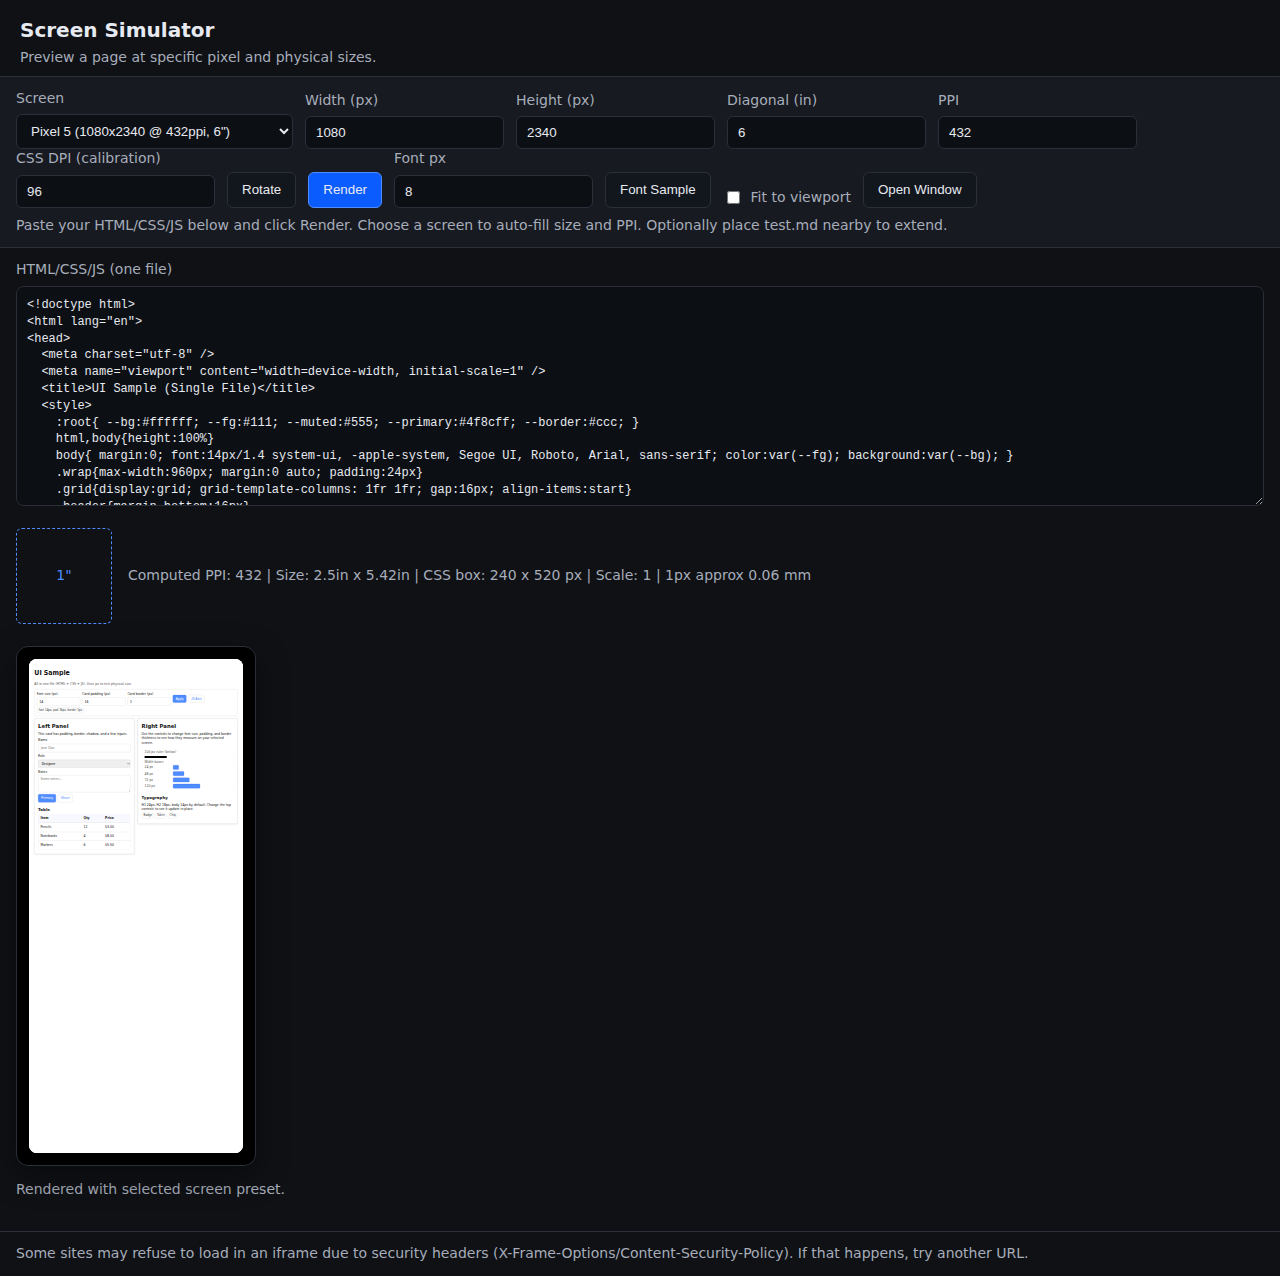
<file: index.html>
<!doctype html>
<html lang="en">
  <head>
    <meta charset="utf-8" />
    <meta name="viewport" content="width=device-width, initial-scale=1" />
    <title>Screen Simulator</title>
    <link rel="stylesheet" href="styles.css" />
  </head>
  <body>
    <header class="header">
      <h1>Screen Simulator</h1>
      <p class="sub">Preview a page at specific pixel and physical sizes.</p>
    </header>

    <section class="controls">
      <div class="row">
        <label>
          Screen
          <select id="presetSelect">
            <option value="">-- Select a screen --</option>
          </select>
        </label>
        <label>
          Width (px)
          <input id="widthPx" type="number" min="1" value="1080" />
        </label>
        <label>
          Height (px)
          <input id="heightPx" type="number" min="1" value="1920" />
        </label>
        <label>
          Diagonal (in)
          <input id="diagIn" type="number" min="0" step="0.01" placeholder="optional" />
        </label>
        <label>
          PPI
          <input id="ppi" type="number" min="1" step="0.1" placeholder="optional" />
        </label>
      </div>
      <div class="row">
        <label>
          CSS DPI (calibration)
          <input id="cssDpi" type="number" min="10" step="1" value="96" />
        </label>
        <button id="rotateBtn" type="button">Rotate</button>
        <button id="renderBtn" type="button" class="primary">Render</button>
        <label>
          Font px
          <input id="fontPx" type="number" min="1" step="1" value="8" />
        </label>
        <button id="fontBtn" type="button">Font Sample</button>
        <label class="checkbox">
          <input id="fitPreview" type="checkbox" /> Fit to viewport
        </label>
        <button id="openWinBtn" type="button">Open Window</button>
        
      </div>
      <div class="hint">
        Paste your HTML/CSS/JS below and click Render. Choose a screen to auto-fill size and PPI. Optionally place test.md nearby to extend.
      </div>
    </section>

    

    <section class="editor">
      <div class="editor-col">
        <label>HTML/CSS/JS (one file)
          <textarea id="codeInput" spellcheck="false" placeholder="<!doctype html>
<html>
  <head>
    <meta charset='utf-8'>
    <style>/* Your CSS here */</style>
    <script>/* Your JS here */</script>
  </head>
  <body>Paste your page here</body>
</html>"></textarea>
        </label>
      </div>
    </section>

    <section class="calibrate">
      <div class="ruler" aria-label="1 inch calibration box">
        1"
      </div>
      <div class="metrics" id="metrics"></div>
    </section>

    <section class="preview-wrap">
      <div id="frameOuter" class="frame-outer">
        <iframe id="previewFrame" title="Preview" sandbox="allow-scripts allow-forms allow-same-origin allow-pointer-lock allow-popups allow-modals"></iframe>
      </div>
      <div id="note" class="note"></div>
    </section>

    <footer class="footer">
      <div>
        Some sites may refuse to load in an iframe due to security headers (X-Frame-Options/Content-Security-Policy). If that happens, try another URL.
      </div>
    </footer>

    <script src="app.js"></script>
  </body>
  </html>
</file>
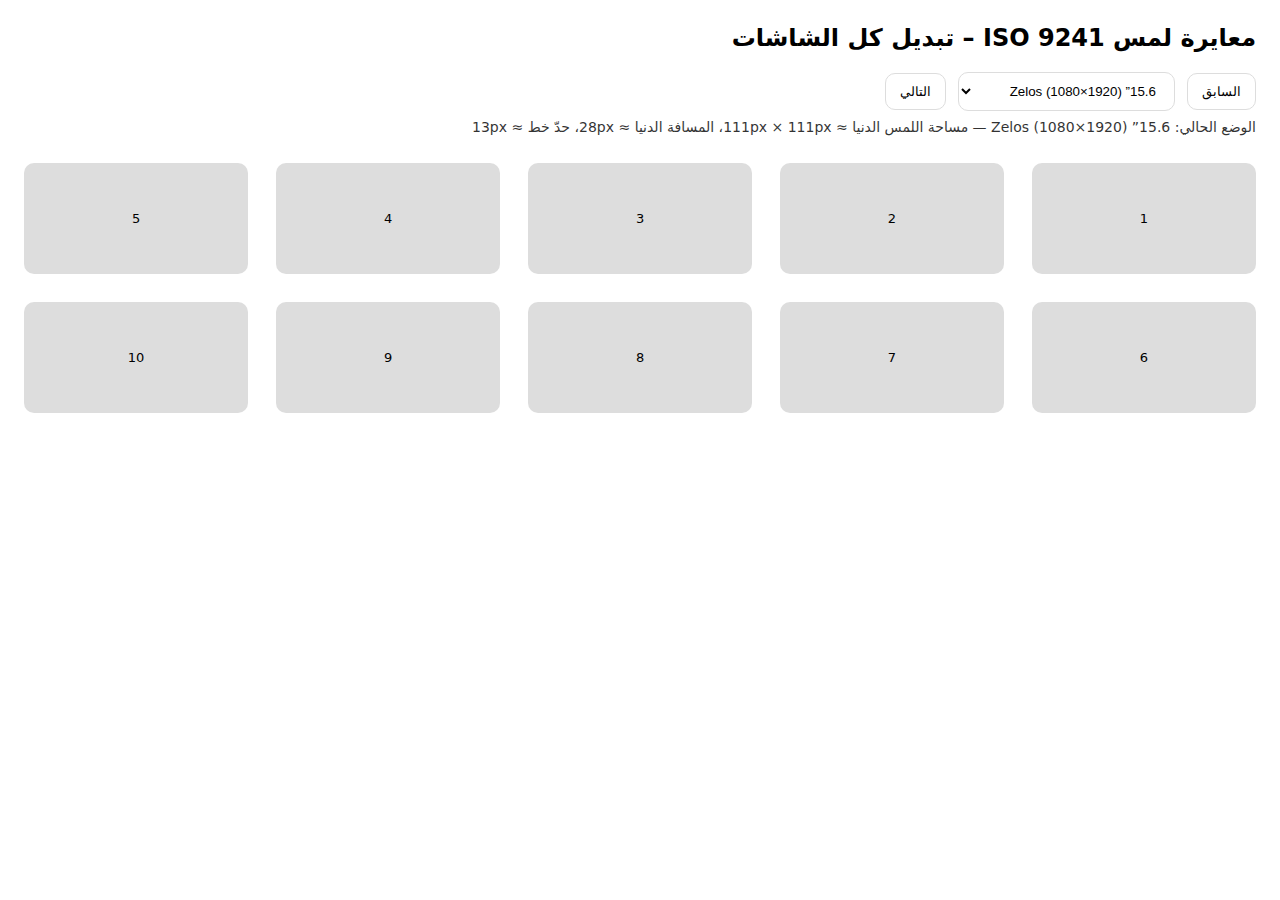
<file: .idea/test.html>
<!DOCTYPE html>
<html dir="rtl" lang="ar">
<head>
    <meta charset="UTF-8"/>
    <meta content="width=device-width, initial-scale=1.0" name="viewport"/>
    <title>ISO 9241 – كل الشاشات</title>
    <style>
        :root {
            --touch-mm: 20; /* مساحة لمس دنيا بالـ mm */
            --gap-mm: 5;    /* مسافة دنيا بالـ mm */
            --px-per-mm: 5.565px; /* افتراضي: 15.6" */
            --min-font-px: 13px;
        }

        /* 15.6" 1080x1920 */
        [data-model="zelos-15-6"] {
            --px-per-mm: 5.565px;
            --min-font-px: 13px;
        }

        /* 21.6" 1080x1920 */
        [data-model="pyramid-21-6"] {
            --px-per-mm: 4px;
            --min-font-px: 10px;
        }

        /* 22" 1080x1920 */
        [data-model="zelos-22"] {
            --px-per-mm: 4px; /* عملياً نفس 21.6" */
            --min-font-px: 10px;
        }

        /* 19" 1280x1024 */
        [data-model="mitra-19"] {
            --px-per-mm: 3.4px;
            --min-font-px: 8px;
        }

        /* 15" 1024x768 */
        [data-model="mitra-15"] {
            --px-per-mm: 3.4px; /* نفس 19" */
            --min-font-px: 8px;
        }

        /* شكل الواجهة */
        body {
            font-family: system-ui, sans-serif;
            margin: 24px;
        }

        .controls {
            display: flex;
            gap: 12px;
            align-items: center;
            flex-wrap: wrap
        }

        button, select {
            padding: 10px 14px;
            border: 1px solid #ddd;
            border-radius: 10px;
            background: #fff;
            cursor: pointer;
        }

        .status {
            margin-top: 8px;
            font-size: 14px;
            opacity: .8
        }

        .touch-grid {
            display: grid;
            grid-template-columns: repeat(5, auto);
            gap: calc(var(--gap-mm) * var(--px-per-mm));
            margin-top: 28px;
        }

        .touch-target {
            min-width: calc(var(--touch-mm) * var(--px-per-mm));
            min-height: calc(var(--touch-mm) * var(--px-per-mm));
            background: #ddd;
            border-radius: 10px;
            display: flex;
            align-items: center;
            justify-content: center;
            font-size: var(--min-font-px);
            line-height: 1.2;
            user-select: none;
            transition: all 0.3s ease;
        }
    </style>
</head>
<body data-model="zelos-15-6">
<h2>معايرة لمس ISO 9241 – تبديل كل الشاشات</h2>

<div class="controls">
    <button id="prevBtn">السابق</button>
    <select id="profileSelect">
        <option value="zelos-15-6">15.6” Zelos (1080×1920)</option>
        <option value="pyramid-21-6">21.6” Pyramid (1080×1920)</option>
        <option value="zelos-22">22” Zelos (1080×1920)</option>
        <option value="mitra-19">19” Mitra/Vana (1280×1024)</option>
        <option value="mitra-15">15” Mitra (1024×768)</option>
    </select>
    <button id="nextBtn">التالي</button>
</div>

<div class="status" id="statusText"></div>

<div class="touch-grid">
    <div class="touch-target">1</div>
    <div class="touch-target">2</div>
    <div class="touch-target">3</div>
    <div class="touch-target">4</div>
    <div class="touch-target">5</div>
    <div class="touch-target">6</div>
    <div class="touch-target">7</div>
    <div class="touch-target">8</div>
    <div class="touch-target">9</div>
    <div class="touch-target">10</div>
</div>

<script>
    const profiles = [
        {key: 'zelos-15-6', label: '15.6” Zelos (1080×1920)', pxPerMm: 5.565, minFont: 13},
        {key: 'pyramid-21-6', label: '21.6” Pyramid (1080×1920)', pxPerMm: 4.0, minFont: 10},
        {key: 'zelos-22', label: '22” Zelos (1080×1920)', pxPerMm: 4.0, minFont: 10},
        {key: 'mitra-19', label: '19” Mitra/Vana (1280×1024)', pxPerMm: 3.4, minFont: 8},
        {key: 'mitra-15', label: '15” Mitra (1024×768)', pxPerMm: 3.4, minFont: 8},
    ];

    const body = document.body;
    const sel = document.getElementById('profileSelect');
    const prev = document.getElementById('prevBtn');
    const next = document.getElementById('nextBtn');
    const status = document.getElementById('statusText');

    function applyProfile(key) {
        body.setAttribute('data-model', key);
        sel.value = key;

        const p = profiles.find(x => x.key === key);
        const touchPx = Math.round(p.pxPerMm * 20);  // 20mm
        const gapPx = Math.round(p.pxPerMm * 5);     // 5mm
        status.textContent =
            `الوضع الحالي: ${p.label} — مساحة اللمس الدنيا ≈ ${touchPx}px × ${touchPx}px، المسافة الدنيا ≈ ${gapPx}px، حدّ خط ≈ ${p.minFont}px`;
    }

    sel.addEventListener('change', e => applyProfile(e.target.value));

    prev.addEventListener('click', () => {
        const i = profiles.findIndex(x => x.key === sel.value);
        const j = (i - 1 + profiles.length) % profiles.length;
        applyProfile(profiles[j].key);
    });

    next.addEventListener('click', () => {
        const i = profiles.findIndex(x => x.key === sel.value);
        const j = (i + 1) % profiles.length;
        applyProfile(profiles[j].key);
    });

    // بداية افتراضية
    applyProfile('zelos-15-6');
</script>
</body>
</html>
</file>
<file: styles.css>
:root {
  --bg: #0f1115;
  --fg: #e7eaf0;
  --muted: #a7adba;
  --accent: #4f8cff;
  --panel: #171a21;
  --border: #2a2f3a;
}

* { box-sizing: border-box; }
html, body { height: 100%; }
body {
  margin: 0;
  color: var(--fg);
  background: var(--bg);
  font: 14px/1.4 system-ui, -apple-system, Segoe UI, Roboto, "Helvetica Neue", Arial, "Noto Sans", "Apple Color Emoji", "Segoe UI Emoji";
}

.header {
  padding: 16px 20px 8px;
}
.header h1 { margin: 0 0 4px 0; font-size: 20px; }
.header .sub { margin: 0; color: var(--muted); }

.controls {
  background: var(--panel);
  border-top: 1px solid var(--border);
  border-bottom: 1px solid var(--border);
  padding: 12px 16px;
}
.controls .row { display: flex; gap: 12px; flex-wrap: wrap; align-items: end; }
.controls label { display: flex; flex-direction: column; gap: 6px; color: var(--muted); }
.controls input[type="number"],
.controls input[type="url"],
.controls select {
  background: #0c0f14;
  color: var(--fg);
  border: 1px solid var(--border);
  padding: 8px 10px;
  border-radius: 6px;
  min-width: 120px;
}
.controls label:has(#fontPx) input { min-width: 72px; }
/* removed cellPx option */
.controls .file-inline { color: var(--muted); display: flex; align-items: center; gap: 8px; }
.controls .file-inline input[type="file"] { border: none; padding: 0; background: transparent; color: var(--fg); }
.controls .checkbox { flex-direction: row; align-items: center; gap: 8px; }
.controls button {
  height: 36px;
  padding: 0 14px;
  border: 1px solid var(--border);
  background: #12161d;
  color: var(--fg);
  border-radius: 6px;
  cursor: pointer;
}
.controls button.primary { border-color: var(--accent); background: #0b5cff; }
.controls .hint { margin-top: 8px; color: var(--muted); }

.editor {
  display: grid;
  grid-template-columns: minmax(0, 1fr);
  gap: 12px;
  padding: 12px 16px;
}
.editor-col label { display: flex; flex-direction: column; gap: 6px; color: var(--muted); }
.editor textarea {
  background: #0c0f14;
  color: var(--fg);
  border: 1px solid var(--border);
  border-radius: 8px;
  padding: 10px;
  min-height: 220px;
  resize: vertical;
  font-family: ui-monospace, SFMono-Regular, Menlo, Monaco, Consolas, "Liberation Mono", "Courier New", monospace;
  font-size: 12px;
  line-height: 1.4;
}

.calibrate { display: flex; align-items: center; gap: 16px; padding: 10px 16px; }
.ruler {
  width: calc(96px); /* nominal 1 inch at 96 CSS px per inch */
  height: calc(96px);
  border: 1px dashed var(--accent);
  display: grid; place-items: center;
  color: var(--accent);
  border-radius: 6px;
}
.metrics { color: var(--muted); }

.preview-wrap { padding: 12px 16px 32px; }
.frame-outer {
  display: inline-block;
  background: #000;
  border: 1px solid var(--border);
  border-radius: 12px;
  padding: 12px;
  box-shadow: 0 10px 32px rgba(0,0,0,0.4);
  transform-origin: top left;
}
.frame-outer iframe {
  display: block;
  width: 100%;
  height: 100%;
  background: #fff;
  border: none;
  border-radius: 8px;
}
.note { margin-top: 8px; color: var(--muted); }

/* removed px-badge */

.footer { padding: 12px 16px; color: var(--muted); border-top: 1px solid var(--border); }

/* removed analysis/px-report UI */
</file>
